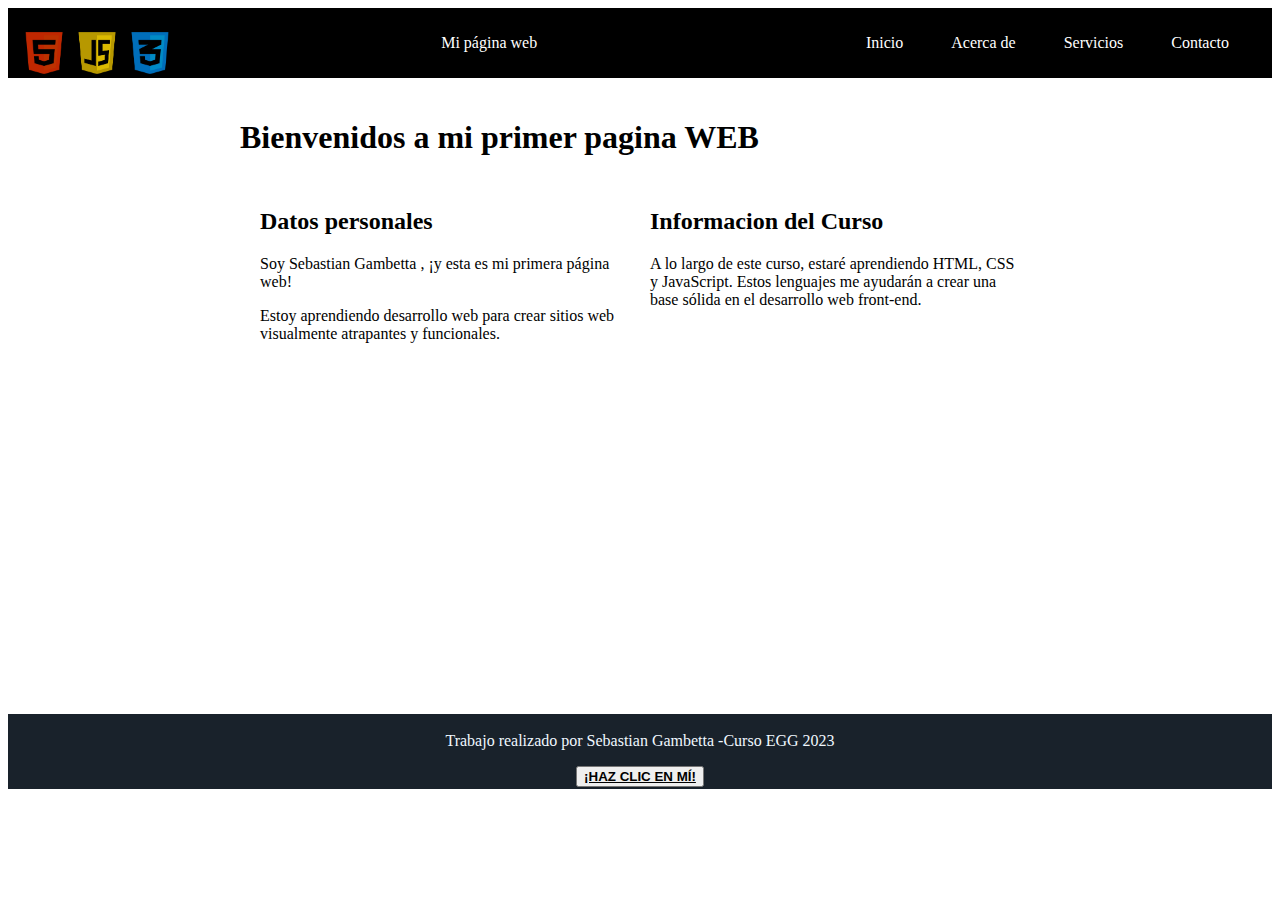
<file: index.html>
<!DOCTYPE html>
<html>
    <head>
        <meta charset="UTF-8">
        <title>Pagina Sebastian Gambetta</title>
        <link rel="stylesheet" type="text/css" href="index.css">
    
    </head>
        <body>
            <header
        <div class="container-navbar">
            <nav class="navbar">
            <img src="logos.png" alt="HTML-CSS-JS-LOGO" class="image" />
            <a href="#" class="brand">Mi página web</a>
            <ul class="nav-links">
                <li><a href="index.html">Inicio</a></li>
                <li><a href="about.html">Acerca de</a></li>
                <li><a href="servicios.html">Servicios</a></li>
                <li><a href="contacto.html">Contacto</a></li>
            </ul>
            </nav>
            <button class="button-menu-toggle">Menu</button>
            
        </div>
        ></header>
        <main>
    
        <div class="container">
            <h1 class="titulo">Bienvenidos a mi primer pagina WEB</h1>
            
            <div class="row">
                <div class="column">
                <h2>Datos personales</h2>
                <p>Soy Sebastian Gambetta , ¡y esta es mi primera página web!</p>
                <p>Estoy aprendiendo desarrollo web para crear sitios web visualmente atrapantes y funcionales.</p>
                </div>    
                <div class="column">
                    <h2>Informacion del Curso</h2>
                    <p>A lo largo de este curso, estaré aprendiendo HTML, CSS y JavaScript. Estos lenguajes me ayudarán a crear una base sólida en el desarrollo web front-end.</p>
                    </div>
            </div>
        </div>
        <iframe class="video" width="560" height="315" src="https://www.youtube.com/embed/9Q2JDISDUe8" title="DIFERENCIAS entre HTML, CSS Y JAVASCRIPT🌎📑 | PDC" frameborder="0" allow="accelerometer; autoplay; clipboard-write; encrypted-media; gyroscope; picture-in-picture; web-share" allowfullscreen></iframe>
        </main>
        <footer class="footer">
            <p>Trabajo realizado por Sebastian Gambetta -Curso EGG 2023</p>
            <div class="boto">  
            <button class="bot" onClick="showAlert()" aria-label="Haz clic en mí"><strong>¡Haz clic en mí!</strong></button>
    </div>
        </footer>
    <script src="index.js"></script>
    </body>
</html>
</file>
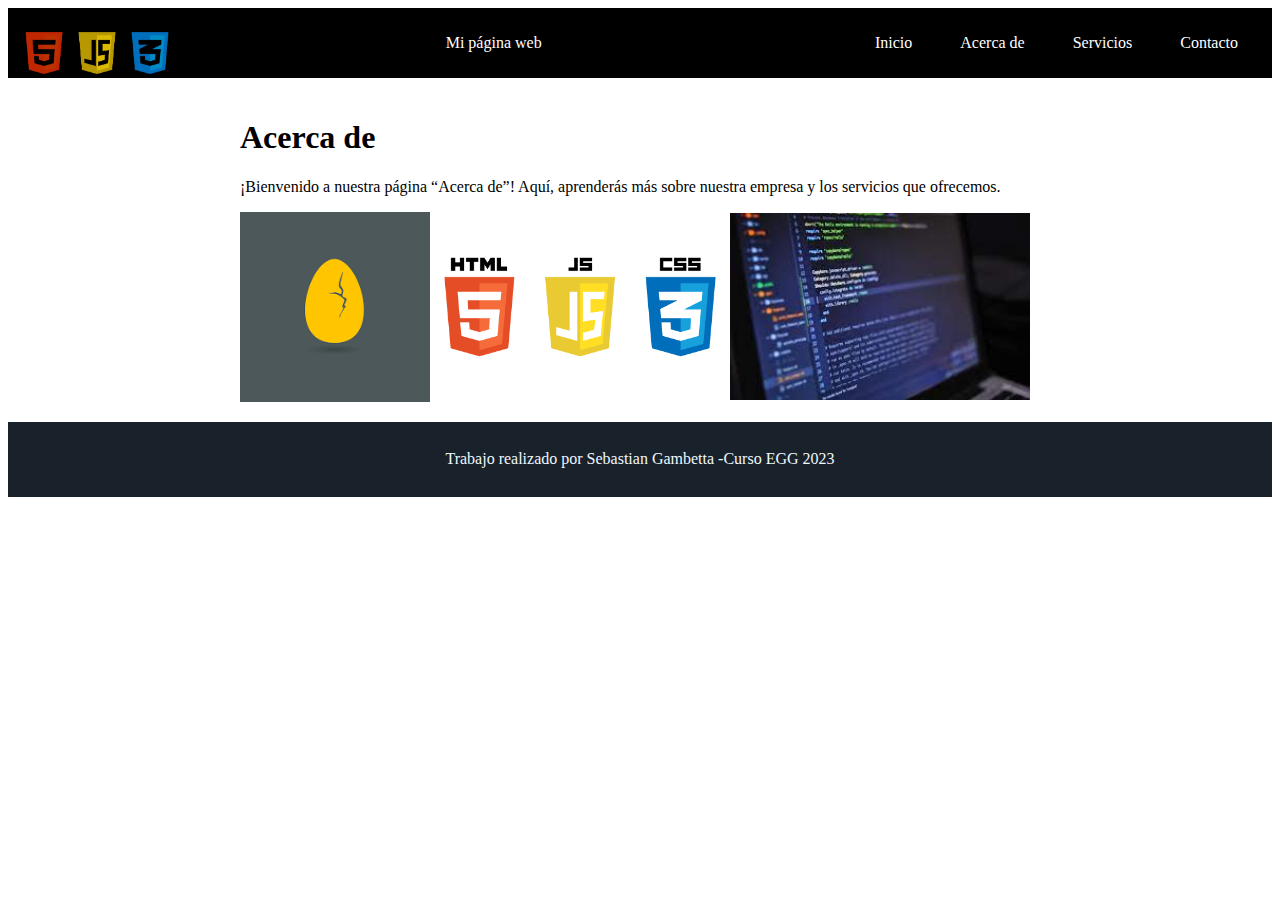
<file: about.html>
<!DOCTYPE html>
<html>
    <head>
        <meta charset="UTF-8">
        <title>Actividad de oyente de eventos en JavaScript</title>
        <link rel="stylesheet" type="text/css" href="index.css">
    
    </head>
        <body>
            <body>
                <div class="container-navbar">
                    <nav class="navbar">
                    <img src="logos.png" alt="HTML-CSS-JS-LOGO" class="image" />
                    <a href="#" class="brand">Mi página web</a>
                    <ul class="nav-links">
                        <li><a href="index.html">Inicio</a></li>
                        <li><a href="about.html">Acerca de</a></li>
                        <li><a href="servicios.html">Servicios</a></li>
                        <li><a href="contacto.html">Contacto</a></li>
                    </ul>
                    </nav>
                    <button class="button-menu-toggle">Menu</button>
                    
                </div>
    
        <div class="container">
            <h1>Acerca de</h1>
            <p>¡Bienvenido a nuestra página “Acerca de”! Aquí, aprenderás más sobre nuestra empresa y los servicios que ofrecemos.</p>
            <div class="fotos">
                <img class="caja1" src="descarga.png" alt="Descripción de la imagen 1" />
                <img class="caja2" src="logos.png" alt="Descripción de la imagen 2" />
                <img class="caja3" src="images.jpg" alt="Descripción de la imagen 3" />
            </div>
        </div>
        <footer class="footer">
            <p>Trabajo realizado por Sebastian Gambetta -Curso EGG 2023</p>
        </footer>
    <script src="index.js"></script>
    </body>
</html>
</file>
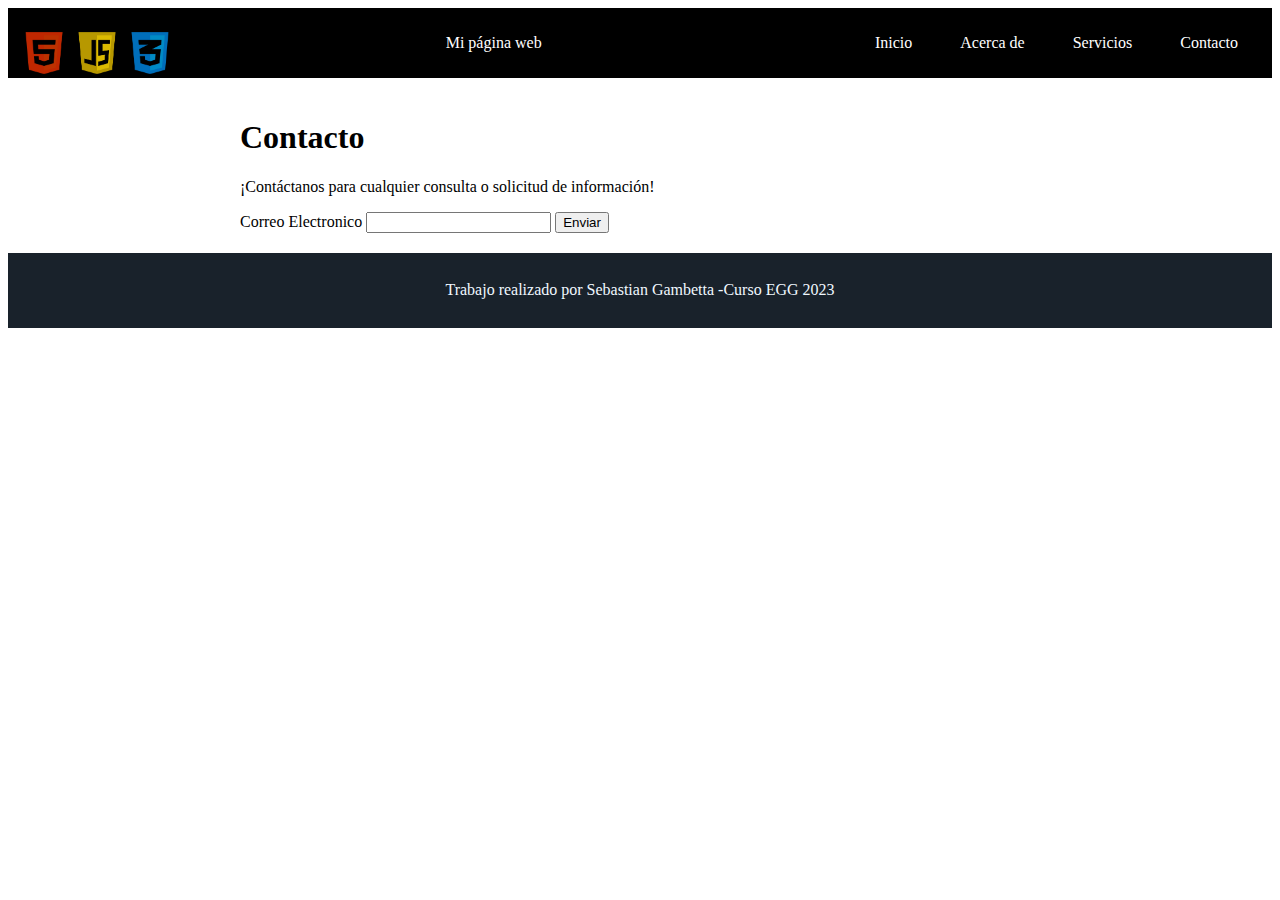
<file: contacto.html>
<!DOCTYPE html>
<html>
    <head>
        <meta charset="UTF-8">
        <title>Actividad de oyente de eventos en JavaScript</title>
        <link rel="stylesheet" type="text/css" href="index.css">
    
    </head>
        <body>
        <div class="container-navbar">
            <nav class="navbar" role="navigation">
            <img src="logos.png" alt="HTML-CSS-JS-LOGO" class="image" />
            <a href="#" class="brand">Mi página web</a>
            <ul class="nav-links">
                <li><a href="index.html">Inicio</a></li>
                <li><a href="about.html">Acerca de</a></li>
                <li><a href="servicios.html">Servicios</a></li>
                <li><a href="contacto.html">Contacto</a></li>
            </ul>
            </nav>
            <button class="button-menu-toggle">Menu</button>
            
        </div>
    
        <div class="container">
            <h1>Contacto</h1>
            <p>¡Contáctanos para cualquier consulta o solicitud de información!</p>
            
                <form action="" id="form">
                    <label for="email">Correo Electronico</label>
                    <input type="email" name="email" id="email">
                    <button type="submit" id="miBoton">Enviar</button>
                </form>
        
        </div>
        <footer class="footer">
            <p>Trabajo realizado por Sebastian Gambetta -Curso EGG 2023</p>
        </footer>
    <script src="index.js"></script>
    </body>
</html>
</file>
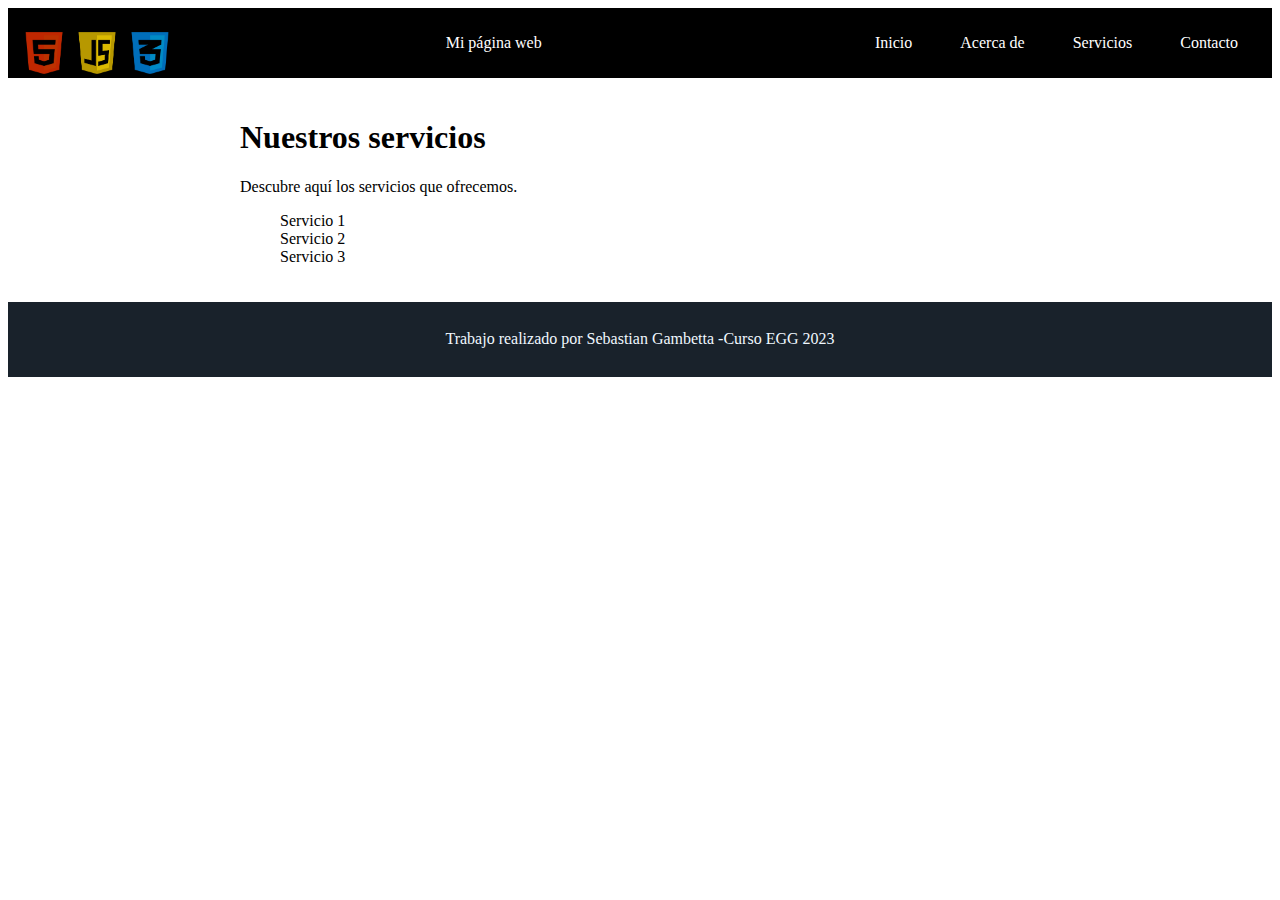
<file: servicios.html>
<!DOCTYPE html>
<html>
    <head>
        <meta charset="UTF-8">
        <title>Actividad de oyente de eventos en JavaScript</title>
        <link rel="stylesheet" type="text/css" href="index.css">
    
    </head>
        <body>
        <div class="container-navbar">
            <nav class="navbar" role="navigation">
            <img src="logos.png" alt="HTML-CSS-JS-LOGO" class="image" />
            <a href="#" class="brand">Mi página web</a>
            <ul class="nav-links">
                <li><a href="index.html">Inicio</a></li>
                <li><a href="about.html">Acerca de</a></li>
                <li><a href="servicios.html">Servicios</a></li>
                <li><a href="contacto.html">Contacto</a></li>
            </ul>
            </nav>
            <button class="button-menu-toggle">Menu</button>
            
        </div>
    
        <div class="container">
            <h1>Nuestros servicios</h1>
            <p>Descubre aquí los servicios que ofrecemos.</p>
            <ul>
            <li>Servicio 1</li>
            <li>Servicio 2</li>
            <li>Servicio 3</li>
            </ul>
        </div>
        <footer class="footer">
            <p>Trabajo realizado por Sebastian Gambetta -Curso EGG 2023</p>
        </footer>
    
    <script src="index.js"></script>
    </body>
</html>
</file>
<file: index.css>
.container-navbar {
    display: flex;
    padding: 10px;
    height: 50px;
    background-color: rgb(0, 0, 0);
  }
  
  
  .navbar {
    display: flex;
    justify-content: space-between;
    width: 100%;
  }
  
  
  .brand {
    display: flex;
    align-items: center;
  }
  
  .image{display: :flex;
  align-self: :corner-present;}
  li>a {
    padding: 8px 24px;
  }
  
  
  li {
    list-style-type: none;
  }
  
  
  a {
    color: white;
    text-decoration:none;
  }
  
  
  .nav-links {
    display: flex;
    align-items: center;
  }
  
  
  .button-menu-toggle {
    display: none;
  }

  @media (max-width: 768px) {
    .column {
      flex: 100%;
    }
  
  
    .nav-links {
      display: none;
    }
  
  
    .button-menu-toggle {
      display: block;
      background-color:white;
      border:none;
      border-radius: 50px;
      padding: 0 24px;
      font-family: monospace;
      font-weight: bold;
      font-size: 20px;
    }

    .nav-links.nav-links-responsive {
      position: absolute;
      display: flex;
      background-color: rgba(20,20,20,0.95);
      width: 100%;
      height: 100%;
      top: 70px;
      left: 0;
      flex-direction: column;
      padding-top: 200px;
      align-items: center;
      gap:70px;
      font-size: 40px;
  
  
    }
  }


  .container {
    max-width: 800px;
    margin: auto;
    padding: 20px;}

    .row {
        display: flex;
        flex-wrap: wrap;
        margin: 10px;}
    
    .column {
        flex: 1;
        padding: 10px;}

@media (max-width: 600px) {
        .column {flex: 100%;}
    
        }

.bot{ 
    text-transform: uppercase;  
    text-decoration: underline; 
        }

.bot:hover{background-color: yellow;
color:blue }

.boto{     display: flex;
    justify-content: center;}


.image{
    justify-content: center;
    height: 60px;
    width: auto; }
.saludo {
        position: absolute;
        bottom: 20px;
        width: 100%;
        text-align: center;
        font-family: 'Cherry Swash',cursive;
        font-size: 16px;
    }
    span {
        color: #2BD6B4;
    }

  .caja1{
width: 19%;
height: 50%;
}

.caja3,.caja2 {
  width: 30%;
  height: 40%; }

.fotos{
  display: flex;
  width: 1000px;/* definimos las dimensioes del contenedor*/
  height: 500x;
  align-items: center;} 

  .video{ display: block;
    margin-left: auto;
  margin-right: auto;
}

  .footer{
  display: flex;
  flex-direction: column;
    align-items: center;
    justify-content: center;
    width: 100%;
    height: 75px;
    background-color: #19222B ;
    color: aliceblue; }
</file>
